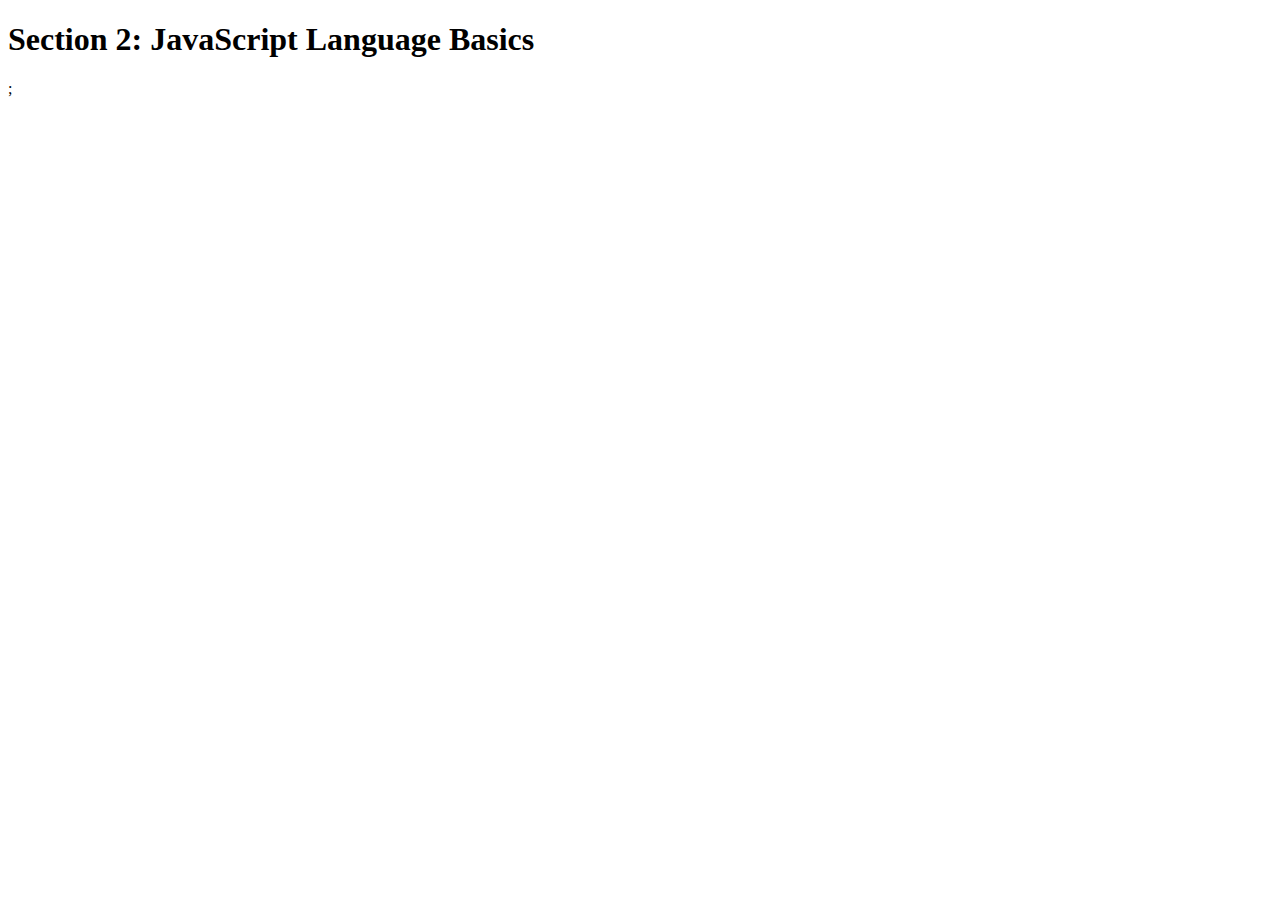
<file: 2-JS-basics/starter/index.html>
<!DOCTYPE html>
<html lang="en">
    <head>
        <meta charset="UTF-8">
        <title>Section 2: JavaScript Language Basics</title>
    </head>

    <body>
        <h1>Section 2: JavaScript Language Basics</h1>
    </body>

    <script src="script.js"></script>;
</html>
</file>
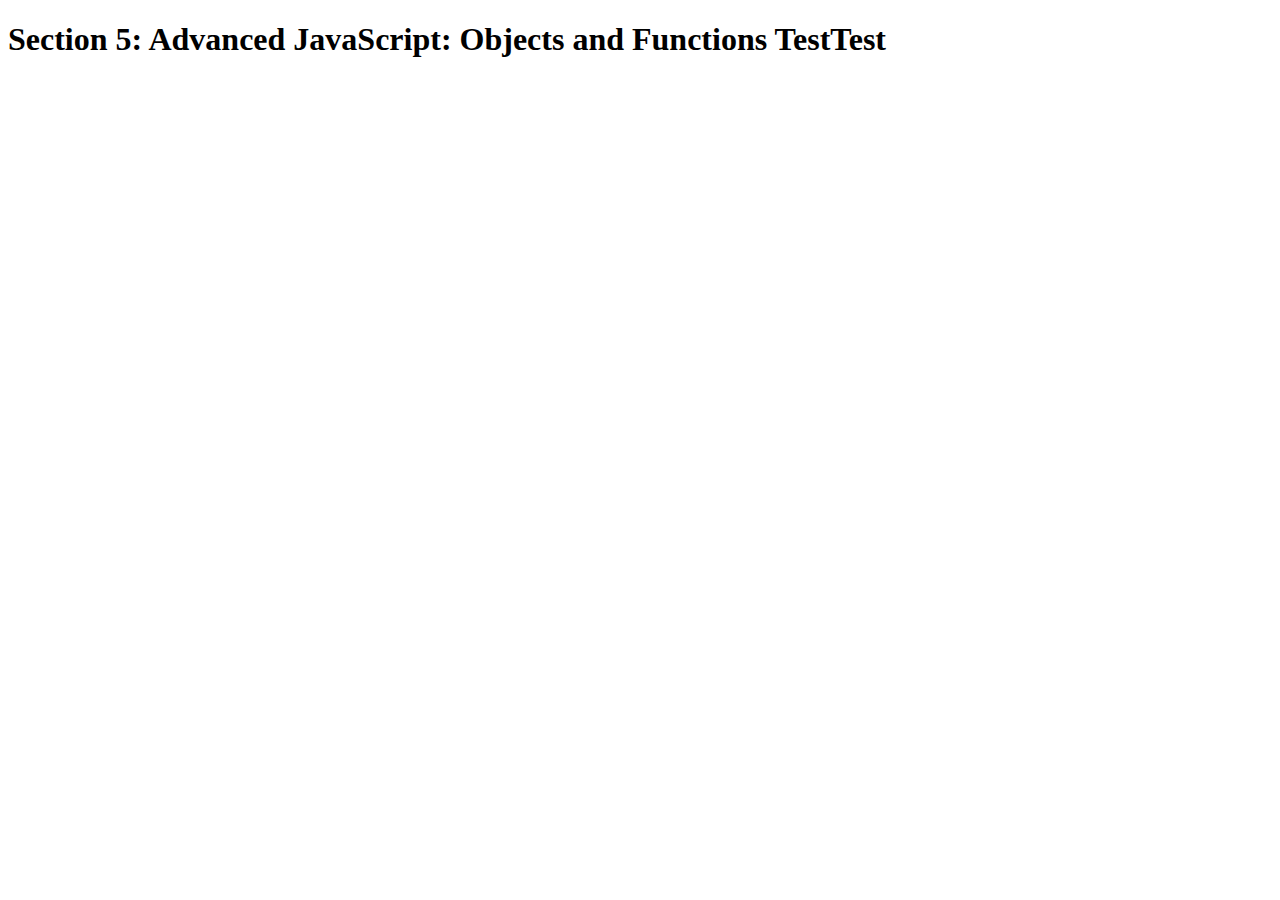
<file: 5-advanced-JS/starter/index.html>
<!DOCTYPE html>
<html lang="en">
    <head>
        <meta charset="UTF-8">
        <title>Section 5: Advanced JavaScript: Objects and Functions</title>
    </head>

    <body>
        <h1>Section 5: Advanced JavaScript: Objects and Functions TestTest</h1>
        <script src="script.js"></script>
    </body>
</html>
</file>
